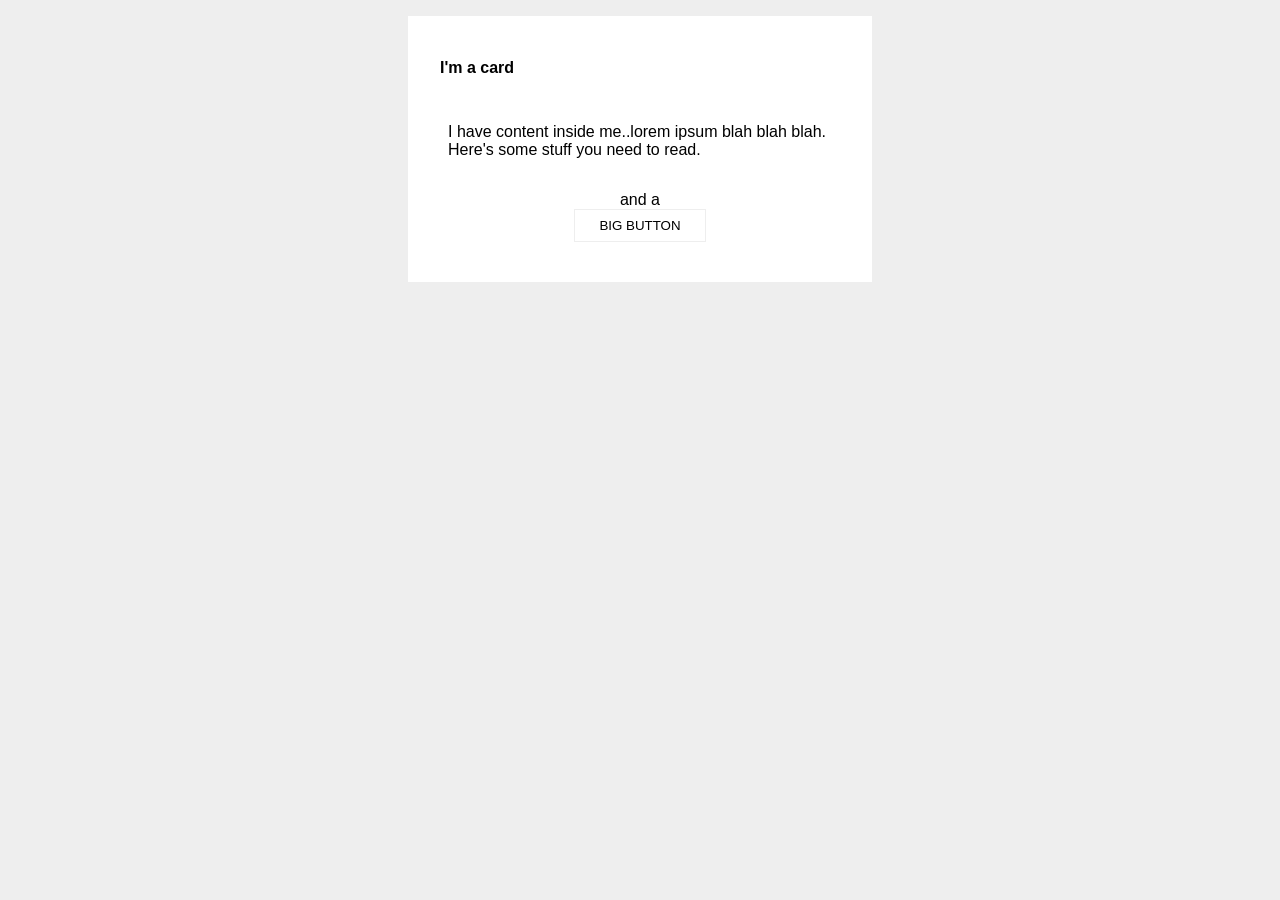
<file: foundations/block-and-inline/02-margin-and-padding-2/index.html>
<!DOCTYPE html>
<html lang="en">
  <head>
    <meta charset="UTF-8">
    <meta http-equiv="X-UA-Compatible" content="IE=edge">
    <meta name="viewport" content="width=device-width, initial-scale=1.0">
    <title>Margin and Padding exercise 2</title>
    <link rel="stylesheet" href="style.css">
  </head>
  <body>
    <div class="card">
      <h1 class="title">I'm a card</h1>
      <div class="content">I have content inside me..lorem ipsum blah blah blah. Here's some stuff you need to read.</div>
      <div class="button-container">and a<button>BIG BUTTON</button></div>
    </div>
  </body>
</html>
</file>
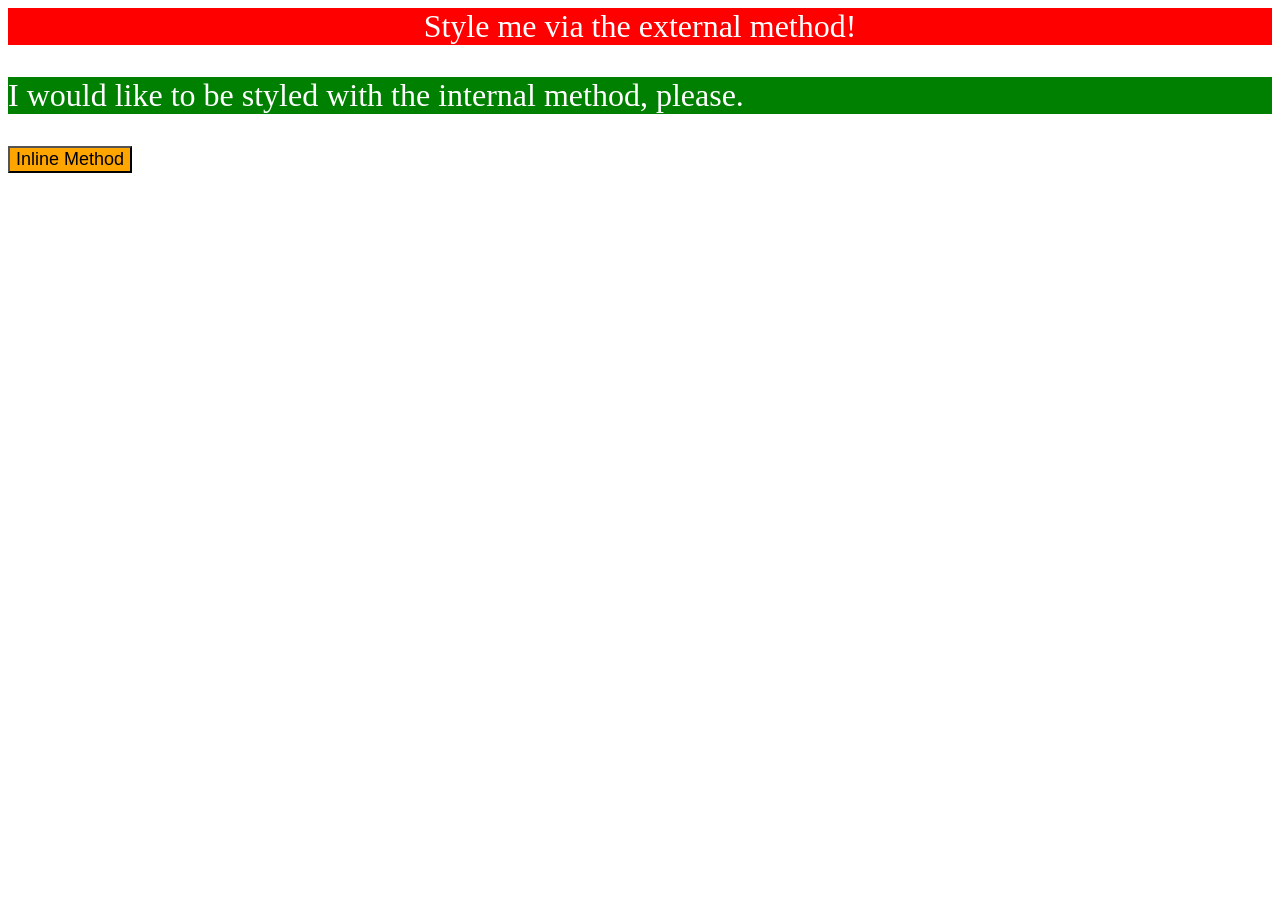
<file: foundations/intro-to-css/01-css-methods/index.html>
<!DOCTYPE html>
<html lang="en">
  <head>
    <meta charset="UTF-8">
    <meta http-equiv="X-UA-Compatible" content="IE=edge">
    <meta name="viewport" content="width=device-width, initial-scale=1.0">
    <title>Methods for Adding CSS</title>

    <link rel="stylesheet" href="style.css">

    <style>
      p{
        background-color: green;
        color:white;
        font-size: 32px;
      }
    </style>
  </head>
  <body>
    <div>Style me via the external method!</div>
    <p>I would like to be styled with the internal method, please.</p>
    <button style="background-color: orange; font-size: 18px;">Inline Method</button>
  </body>
</html>
</file>
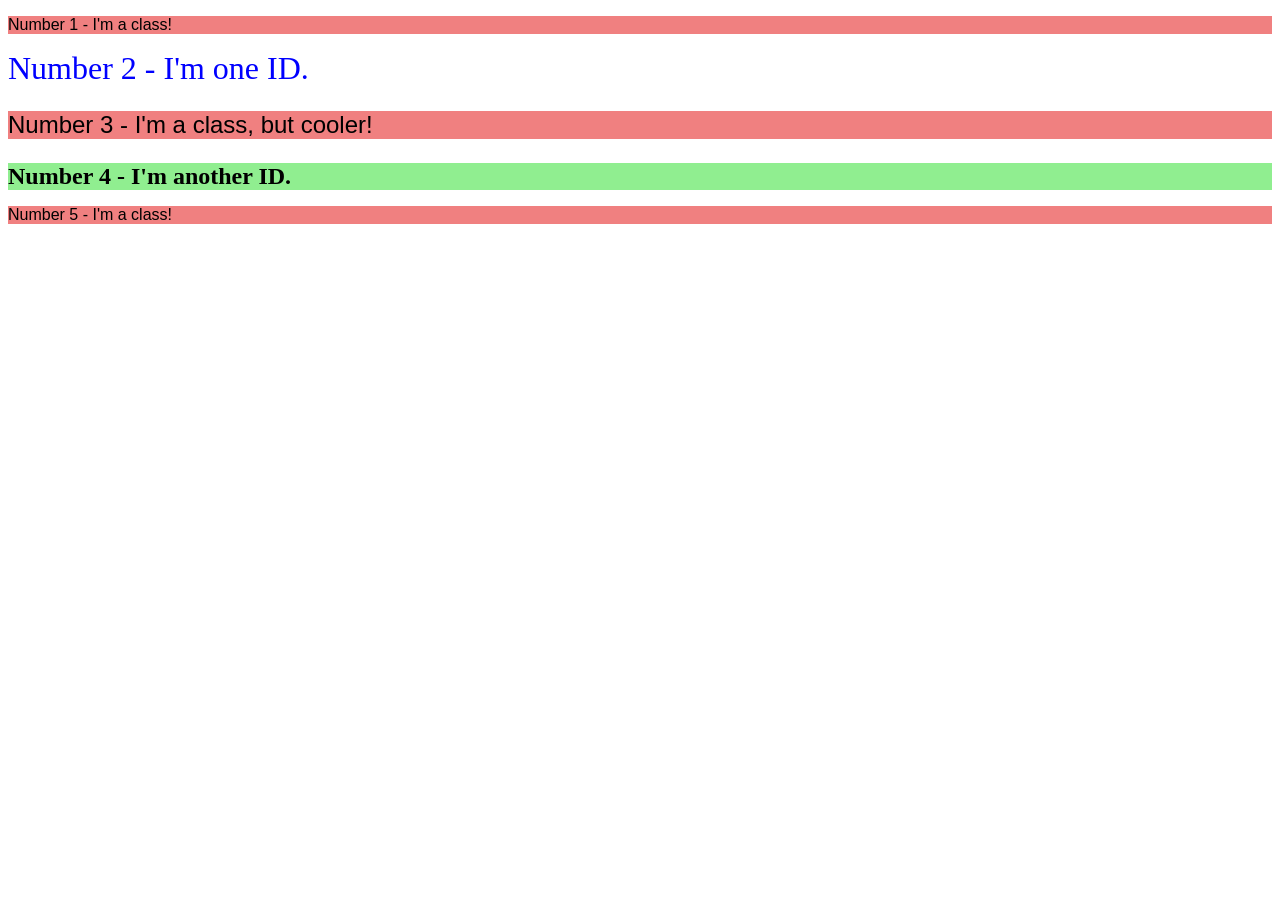
<file: foundations/intro-to-css/02-class-id-selectors/index.html>
<!DOCTYPE html>
<html lang="en">
  <head>
    <meta charset="UTF-8">
    <meta http-equiv="X-UA-Compatible" content="IE=edge">
    <meta name="viewport" content="width=device-width, initial-scale=1.0">
    <title>Class and ID Selectors</title>
    <link rel="stylesheet" href="style.css">
  </head>
  <body>
    <p class="odd">Number 1 - I'm a class!</p>
    <div id="id1">Number 2 - I'm one ID.</div>
    <p class="odd cool">Number 3 - I'm a class, but cooler!</p>
    <div id="id2">Number 4 - I'm another ID.</div>
    <p class="odd">Number 5 - I'm a class!</p>
  </body>
</html>
</file>
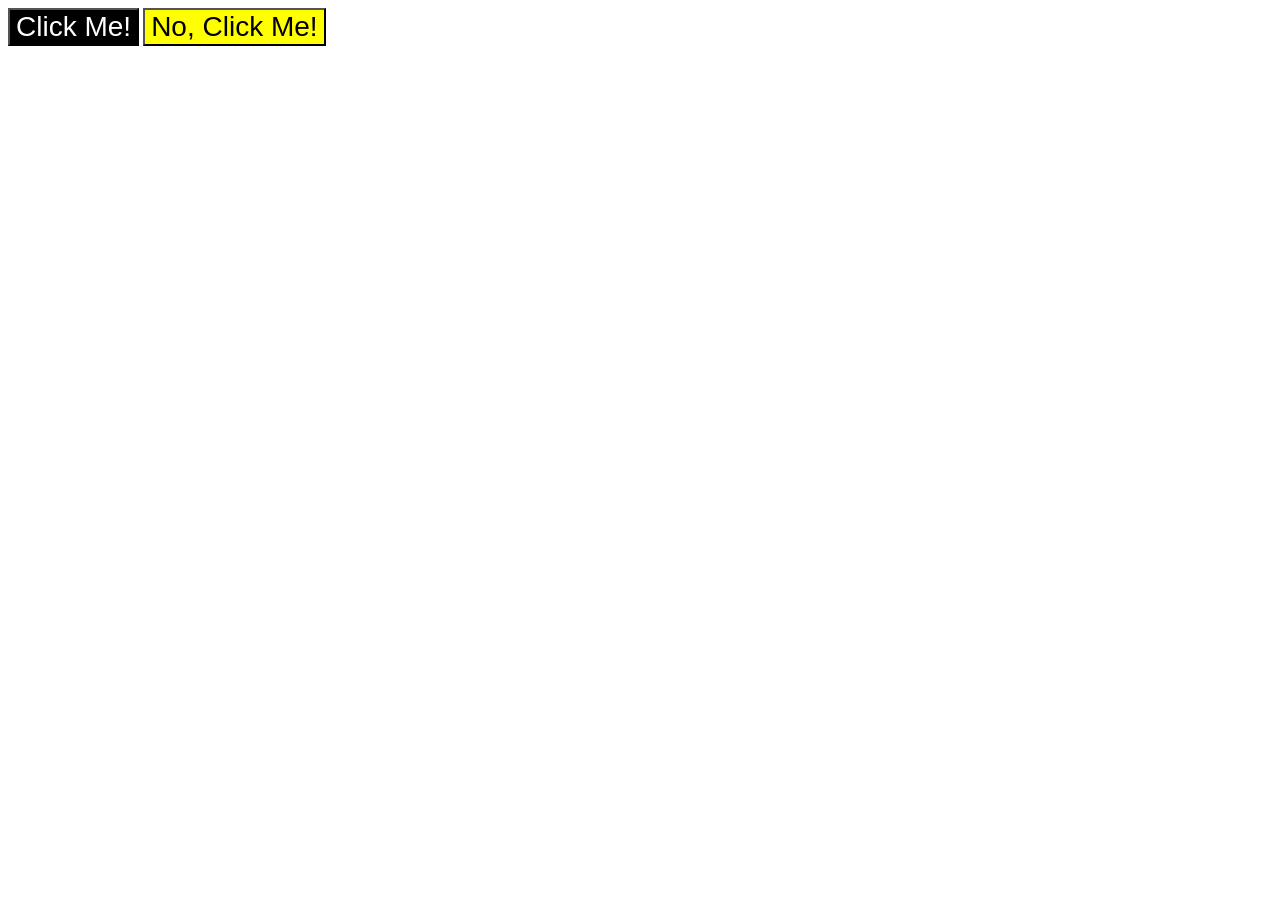
<file: foundations/intro-to-css/03-grouping-selectors/index.html>
<!DOCTYPE html>
<html lang="en">
  <head>
    <meta charset="UTF-8">
    <meta http-equiv="X-UA-Compatible" content="IE=edge">
    <meta name="viewport" content="width=device-width, initial-scale=1.0">
    <title>Grouping Selectors</title>
    <link rel="stylesheet" href="style.css">
  </head>
  <body>
    <button class="click clickboth">Click Me!</button>
    <button class="click2 clickboth">No, Click Me!</button>
  </body>
</html>
</file>
<file: foundations/block-and-inline/02-margin-and-padding-2/style.css>
body {
  background: #eee;
  font-family: sans-serif;
  font-size: 16px;
}

.card {
  width: 400px;
  background: #fff;
  margin: 16px auto;
  padding: 32px;
}

.title {
  background: #ffffff;
  margin-bottom: 30px;
  font-size: 16px;
}

.content {
  background: #ffffff;
  margin-bottom: 8px;
  padding: 16px 8px; 
}

.button-container {
  background: #ffffff;
  display: block;
  text-align: center;
  padding: 8px;
}

button {
  display: block;
  background: white;
  border: 1px solid #eee;
  margin: 0 auto;
  padding: 8px 24px;
}
</file>
<file: foundations/intro-to-css/01-css-methods/style.css>
div {
    background-color: red;
    color: white;
    font-size: 32px;
    text-align: center;
    font-style: bold;
}
</file>
<file: foundations/intro-to-css/02-class-id-selectors/style.css>
#id1{
    color: blue;
    font-size: 32px;
}

#id2{
    background-color: lightgreen;
    font-size: 24px;
    font-weight: bold;
}

.odd{
    background-color: lightcoral;
    font-family: Verdana, Geneva, Tahoma, sans-serif;
}

.odd.cool{
    font-size: 24px;
}
</file>
<file: foundations/intro-to-css/03-grouping-selectors/style.css>
.click{
    background-color: black;
    color: white;
}

.click2{
    background-color: yellow;
}

.clickboth{
    font-size: 28px;
    font-family: Helvetica, 'Times New Roman', sans-serif;
}
</file>
